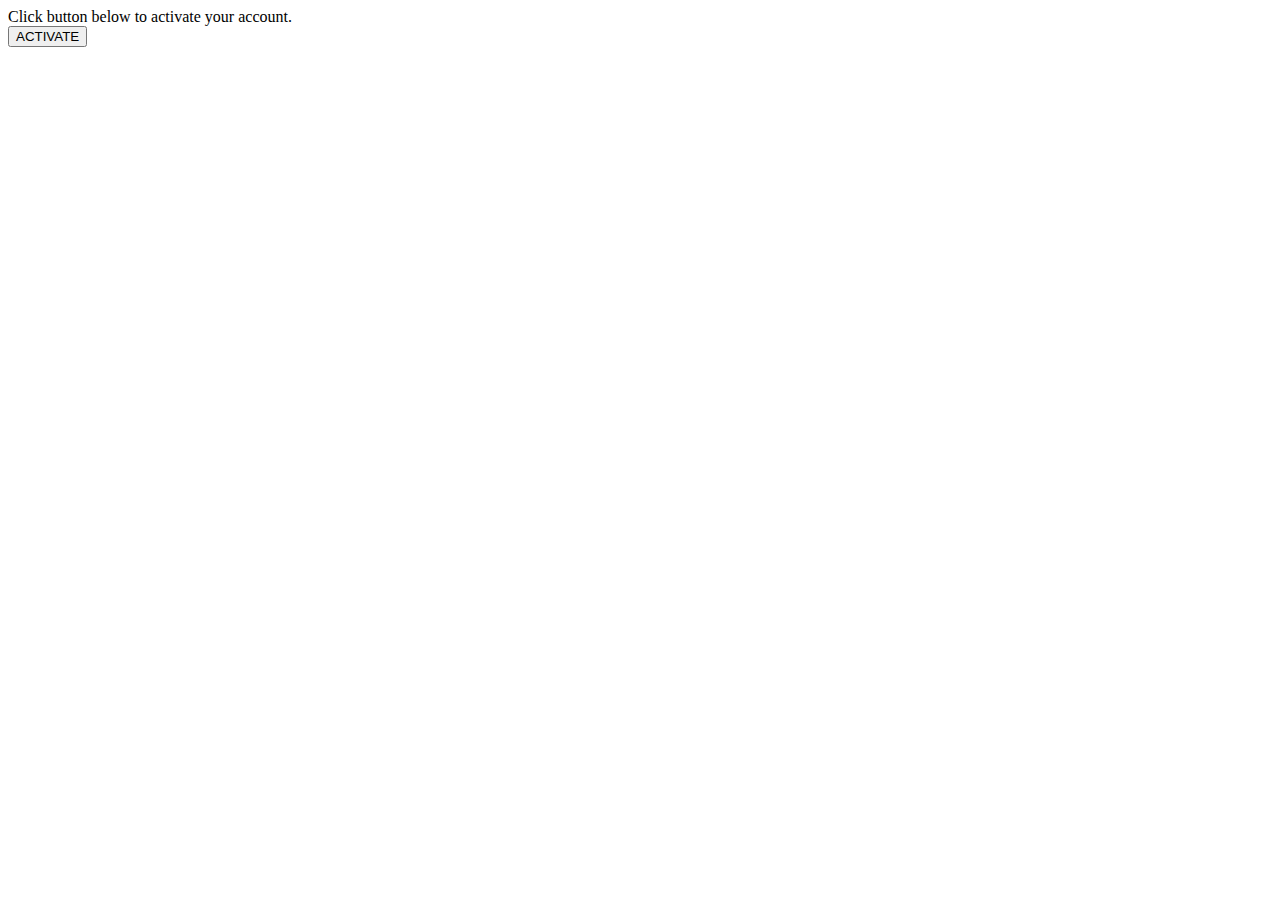
<file: src/main/resources/templates/activate.html>
<!DOCTYPE html>
<html lang="en" xmlns:th="https://www.thymeleaf.org">
<head>
    <meta charset="UTF-8">
    <title>Bookster | Activate</title>
    <script th:src="@{/js/htmx.min.js}"></script>
    <link rel="stylesheet" th:href="@{/css/login-register.css}">
</head>
<body>
<div id="message-info-box">
    <div class="message">
        Click button below to activate your account.
    </div>
    <button class="confirm-button" th:hx-post="|@{/user/activate?token=}${token}|"
            th:hx-headers='|{"X-CSRF-TOKEN": "${_csrf.token}"}|'>ACTIVATE
    </button>
</div>
</body>
</html>
</file>
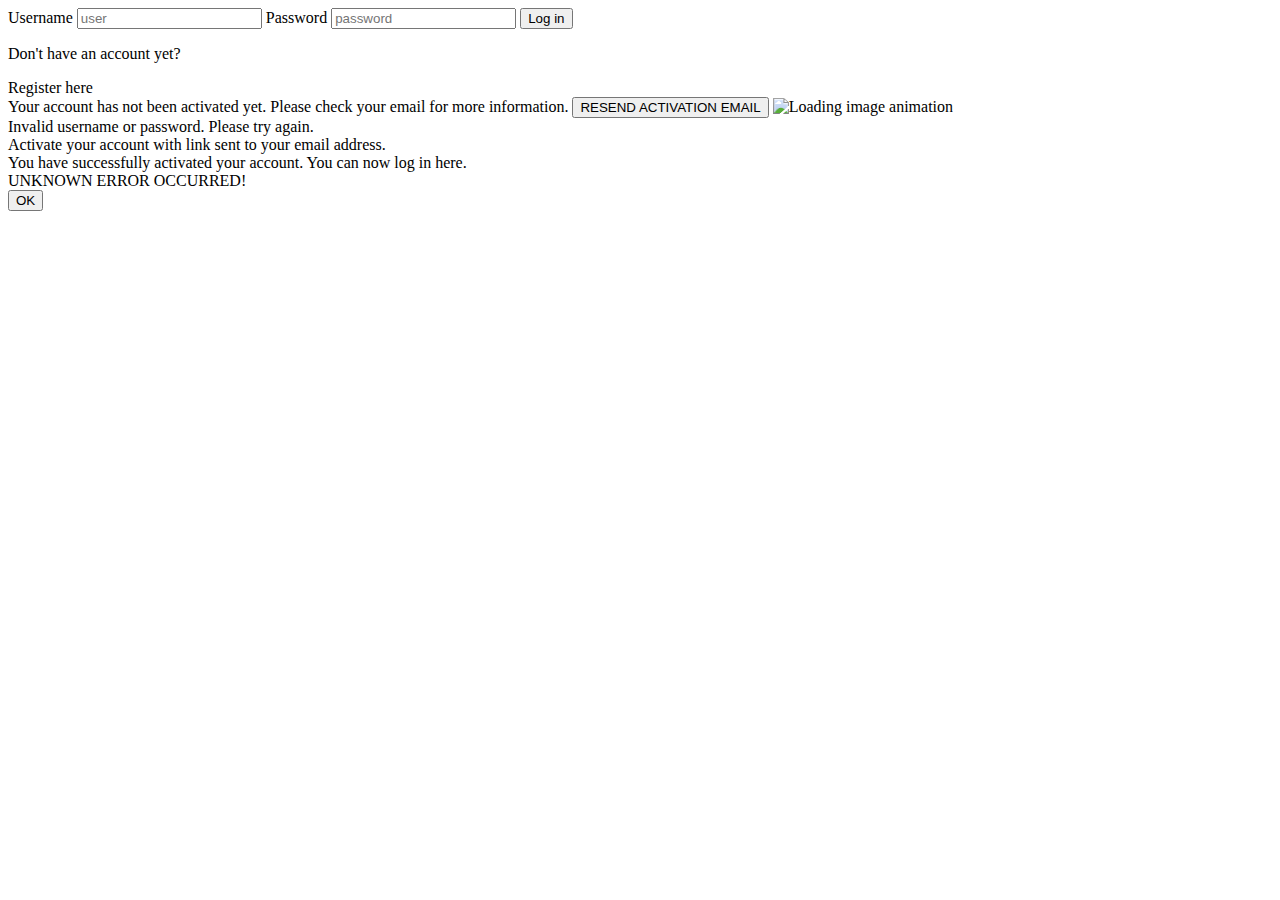
<file: src/main/resources/templates/login.html>
<!DOCTYPE html>
<html lang="en" xmlns:th="https://www.thymeleaf.org">
<head>
    <meta charset="UTF-8">
    <title>Bookster | Login</title>
    <script th:src="@{/js/htmx.min.js}"></script>
    <script th:src="@{/js/hyperscript.min.js}"></script>
    <script th:src="@{/js/htmx-json-enc.js}"></script>
    <link rel="stylesheet" th:href="@{/css/login-register.css}">
</head>
<body>
<div id="login-form-container">
    <form th:action="@{/login}" method="POST" id="login-form">
        <label for="username">Username</label>
        <input type="text" name="username" placeholder="user" id="username">
        <label for="password">Password</label>
        <input type="password" name="password" placeholder="password" id="password">
        <input type="submit" value="Log in" id="input-submit">
    </form>
</div>
<div class="register-login-box">
    <p>Don't have an account yet?</p>
    <a th:href="@{/register}" class="register-login-button">Register here</a>
</div>
<div th:unless="${param.isEmpty()}" th:switch="${param.keySet()[0]}" id="message-info-box">
    <div th:case="'notActivated'" class="message">
        Your account has not been activated yet. Please check your email for more information.
        <button class="confirm-button activate-button" th:if="${param.get('u') != null}"
                _="on load add @hidden to .ok-button" th:hx-post="${url}"
                th:with="url=|@{/user/generate-token?u=}${param.get('u')}|"
                th:hx-headers='|{"X-CSRF-TOKEN": "${_csrf.token}"}|'
                hx-indicator="#loading-activation">
            RESEND ACTIVATION EMAIL
        </button>
        <img id="loading-activation" class="htmx-indicator" th:src="@{/img/loading.svg}" alt="Loading image animation"
             width="160px" height="20px">
    </div>
    <div th:case="'badCredentials'" class="message">
        Invalid username or password. Please try again.
    </div>
    <div th:case="'registerSuccessful'" class="message">
        Activate your account with link sent to your email address.
    </div>
    <div th:case="'activationSuccessful'" class="message">
        You have successfully activated your account. You can now log in here.
    </div>
    <div th:case="*" class="message">
        UNKNOWN ERROR OCCURRED!
    </div>
    <button class="confirm-button ok-button" _="on click add @hidden to #message-info-box">OK</button>
</div>
</body>
</html>
</file>
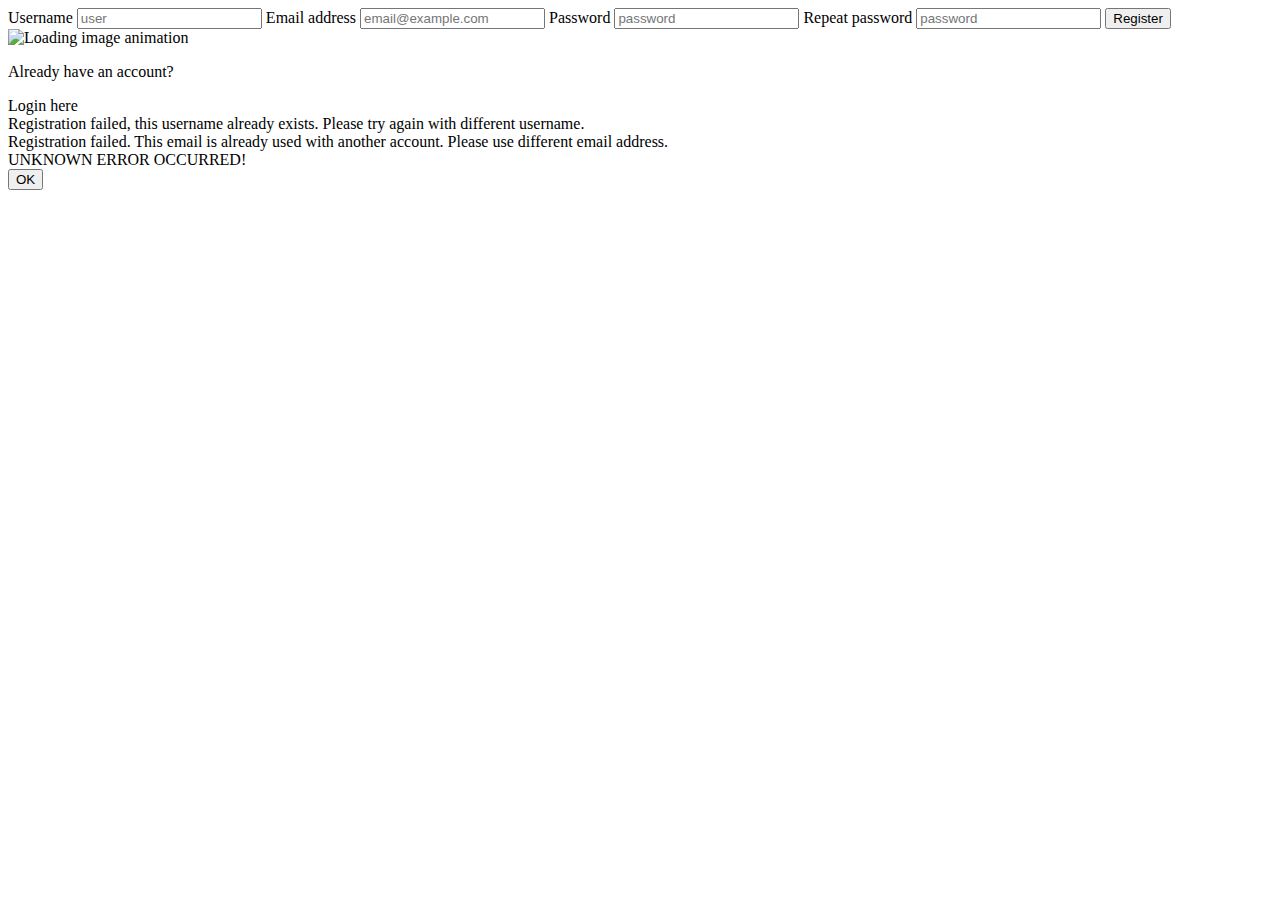
<file: src/main/resources/templates/register.html>
<!DOCTYPE html>
<html lang="en">
<head>
    <meta charset="UTF-8">
    <meta name="_csrf_header" th:content="${_csrf.headerName}">
    <meta name="_csrf" th:content="${_csrf.token}">
    <title>Bookster | Register</title>
    <script th:src="@{/js/htmx.min.js}"></script>
    <script th:src="@{/js/htmx-json-enc.js}"></script>
    <script th:src="@{/js/hyperscript.min.js}"></script>
    <link rel="stylesheet" th:href="@{/css/login-register.css}">
</head>
<body>
<div id="register-form-container">
    <form th:hx-post="|@{/user/register}|" hx-ext="json-enc" th:hx-headers='|"${_csrf.headerName}": "${_csrf.token}"|'
          id="register-form" hx-indicator="#loading">
        <label for="username">Username</label>
        <input type="text" id="username" name="username" placeholder="user" required minlength="5" maxlength="32">
        <label for="email">Email address</label>
        <input type="email" id="email" name="email" placeholder="email@example.com" maxlength="72" required>
        <label for="password">Password</label>
        <input type="password" id="password" name="rawPassword" placeholder="password" required minlength="8"
               _="on keyup if me.value is not #repeat-password.value set $passwordsNotTheSame to true else set $passwordsNotTheSame to false">
        <label for="repeat-password">Repeat password</label>
        <input type="password" id="repeat-password" name="repeat-password" placeholder="password" required
               minlength="8"
               _="on keyup if me.value is not #password.value set $passwordsNotTheSame to true else set $passwordsNotTheSame to false">
        <span _="on keyup from #password or keyup from #repeat-password if #password.value.length < 8 or #repeat-password.value.length < 8 or $passwordsNotTheSame is false add @hidden then remove @disabled from #register-button then remove .disabled from #register-button else remove @hidden then add @disabled to #register-button then add .disabled to #register-button"
              hidden
              class="form-info">
        PASSWORDS ARE NOT THE SAME</span>
        <input type="submit" id="register-button" value="Register">
        <img id="loading" class="htmx-indicator" th:src="@{/img/loading.svg}" alt="Loading image animation"
             width="160px" height="20px">
    </form>
</div>
<div class="register-login-box">
    <p>Already have an account?</p>
    <a th:href="@{/login}" class="register-login-button">Login here</a>
</div>
<div th:unless="${param.isEmpty()}" th:switch="${param.keySet()[0]}" id="message-info-box">
    <div th:case="'usernameAlreadyExists'" class="message">
        Registration failed, this username already exists. Please try again with different username.
    </div>
    <div th:case="'emailAlreadyExists'" class="message">
        Registration failed. This email is already used with another account. Please use different email address.
    </div>
    <div th:case="*" class="message">
        UNKNOWN ERROR OCCURRED!
    </div>
    <button class="confirm-button" _="on click add @hidden to #message-info-box">OK</button>
</div>
</body>
</html>
</file>
